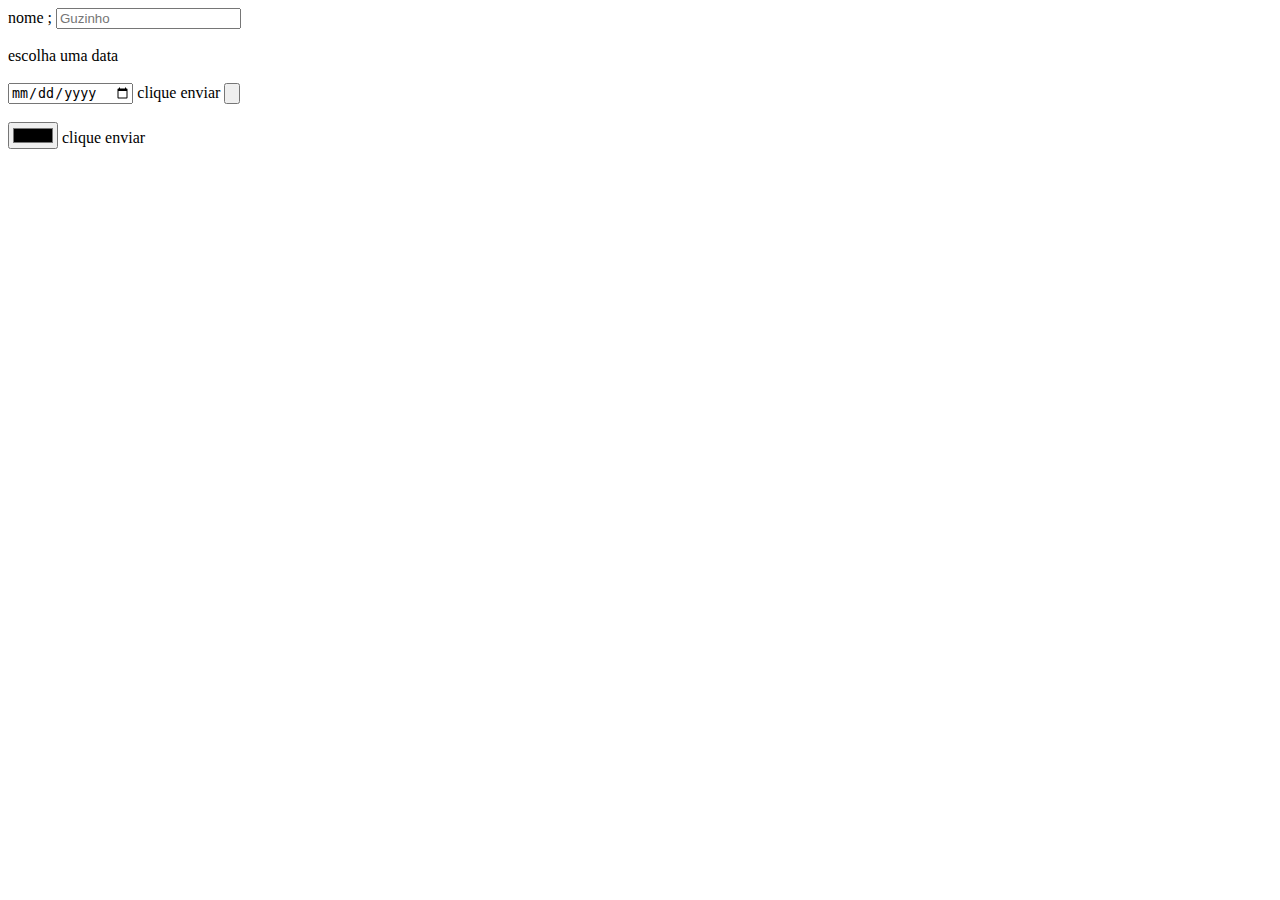
<file: index.html>
<!DOCTYPE html>
<html lang="en">
<head>
    <meta charset="UTF-8">
    <meta name="viewport" content="width=device-width, initial-scale=1.0">
    <title>Document</title>
</head>
<body>
    <form action="" method="post">
        <label for="nome">nome ;</label>
        <input type="text" id="nome" name="nome" placeholder="Guzinho"> 
        <br><br>
        <label for="data">escolha uma data</label>
        <br><br>
        <input type="date">
    
        <label for="botao">clique enviar</label>
        <input type="button" id="botao">
        <br><br>
        <input type="color">
        <label for="botao">clique enviar</label>

    </form>
</body>
</html>
</file>
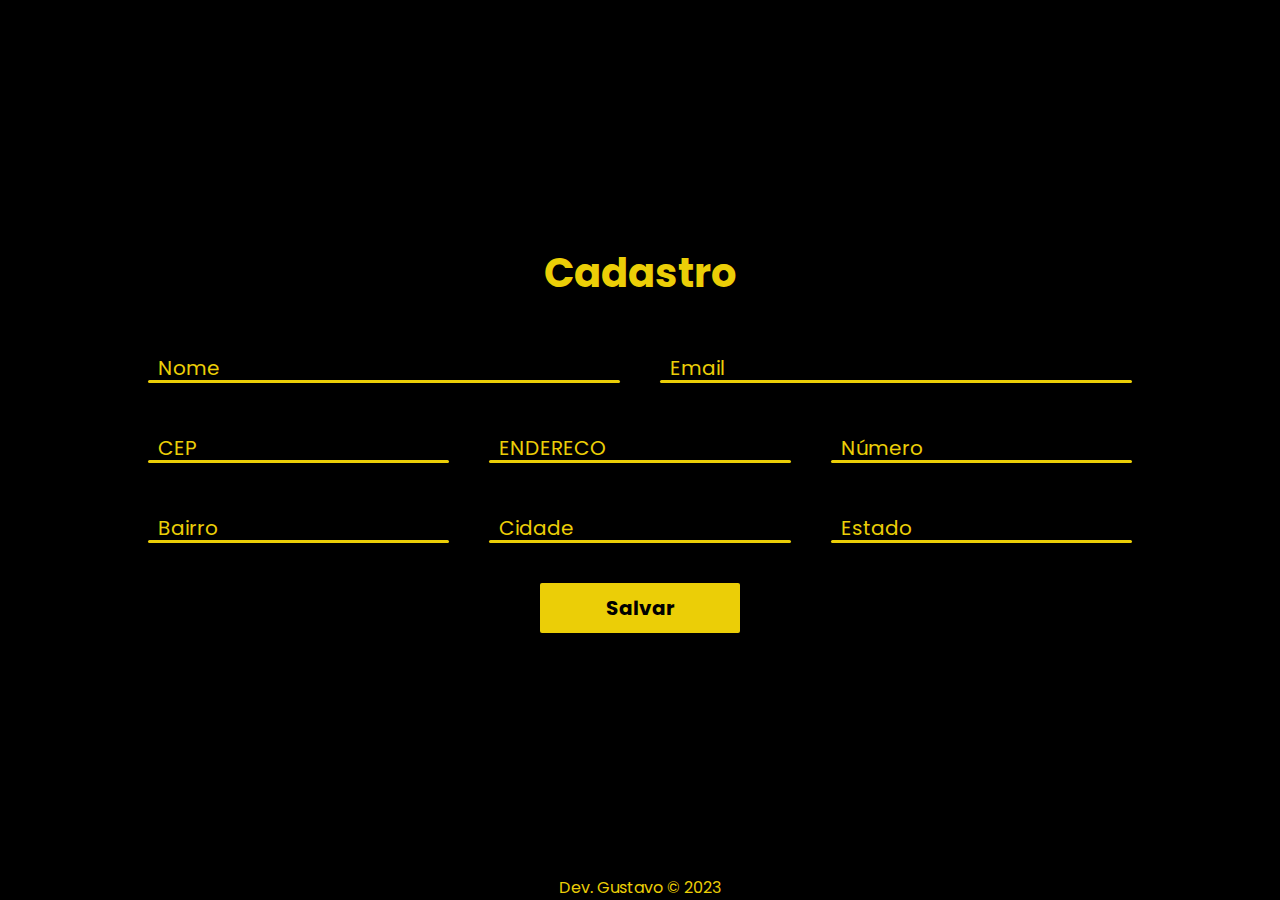
<file: cadastro.html>
<!DOCTYPE html>
<html lang="pt-br">

<head>
    <meta charset="UTF-8">
    <meta name="viewport" content="width=device-width, initial-scale=1.0">
    <title>Fromulário API</title>
    <link rel="stylesheet" href="css/cadastro.css">
</head>

<body>
    <main class="container">
        <h1 class="title">Cadastro</h1>
        <div class="row">
            <div class="inputbox">
                <input type="text" id="nome" required>
                <label for="nome">Nome</label>
            </div>
            <div class="inputbox">
                <input type="email" id="email" required>
                <label for="email">Email</label>
            </div>
        </div>
        <!--------------------------------------------------------------- -->
        <div class="row">
            <div class="inputbox">
                <input type="text" id="cep" required>
                <label for="cep">CEP</label>
            </div>
            <div class="inputbox">
                <input type="text" id="endereco" required>
                <label for="endereco">ENDERECO</label>
            </div>
            <div class="inputbox">
                <input type="text" id="numero" required>
                <label for="numero">Número</label>
            </div>
        </div>
        <div class="row">
            <div class="inputbox">
                <input type="text" id="bairro" required>
                <label for="bairro">Bairro</label>
            </div>
            <div class="inputbox">
                <input type="text" id="cidade" required>
                <label for="cidade">Cidade</label>
            </div>
            <div class="inputbox">
                <input type="text" id="estado" required>
                <label for="estado">Estado</label>
            </div>

        </div>
        <div class="row">
            <button>Salvar</button>
        </div>

    </main>
    <footer>
        Dev. Gustavo &#169 2023
    </footer>
</body>
<script src="js/principal.js"></script>

</html>
</file>
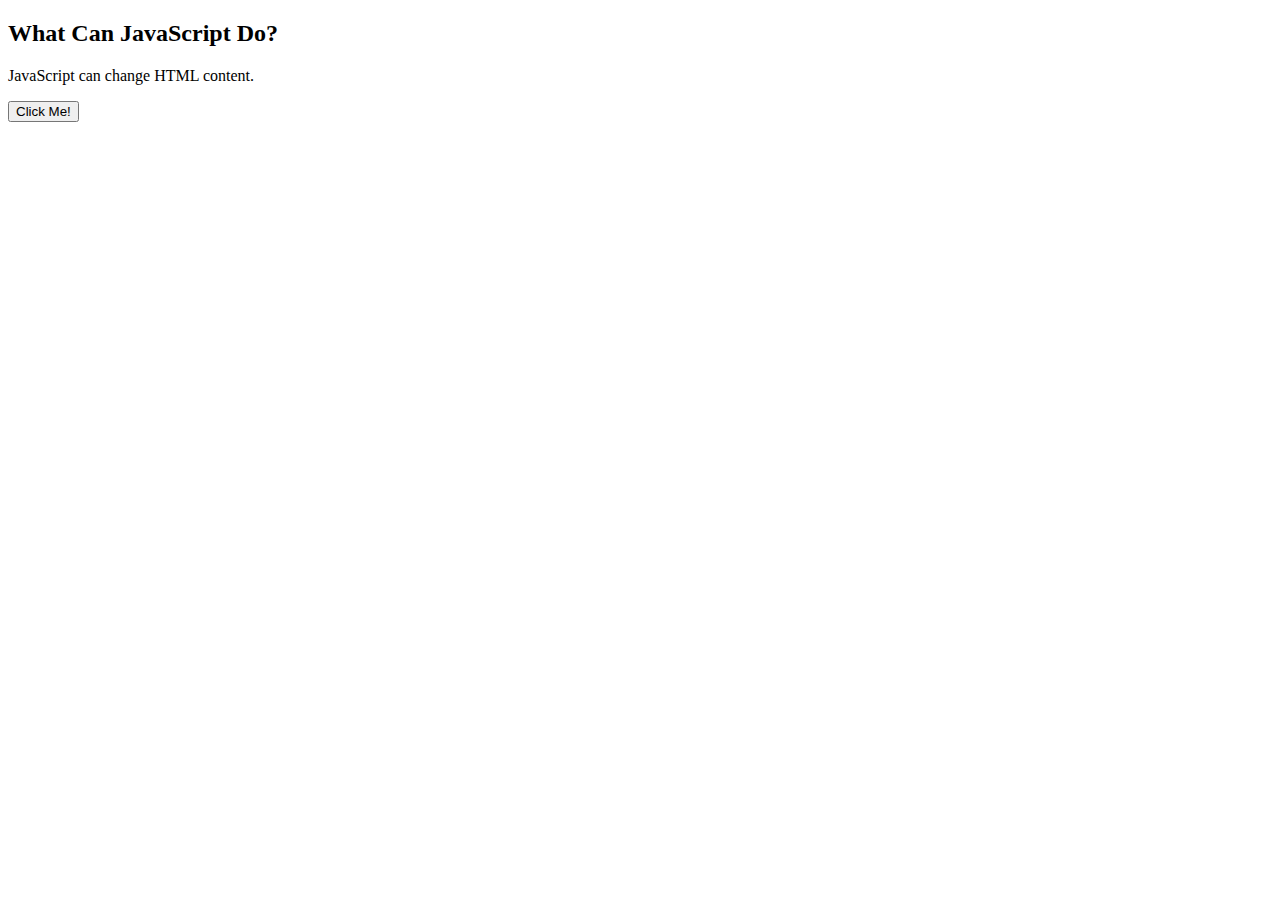
<file: exemplo1.html>
<!DOCTYPE html>
<html>
<body>

<h2>What Can JavaScript Do?</h2>

<p id="demo">JavaScript can change HTML content.</p>

<button type="button" onclick='document.getElementById("demo").innerHTML = "Hello JavaScript!"'>Click Me!</button>

</body>
</html>
</file>
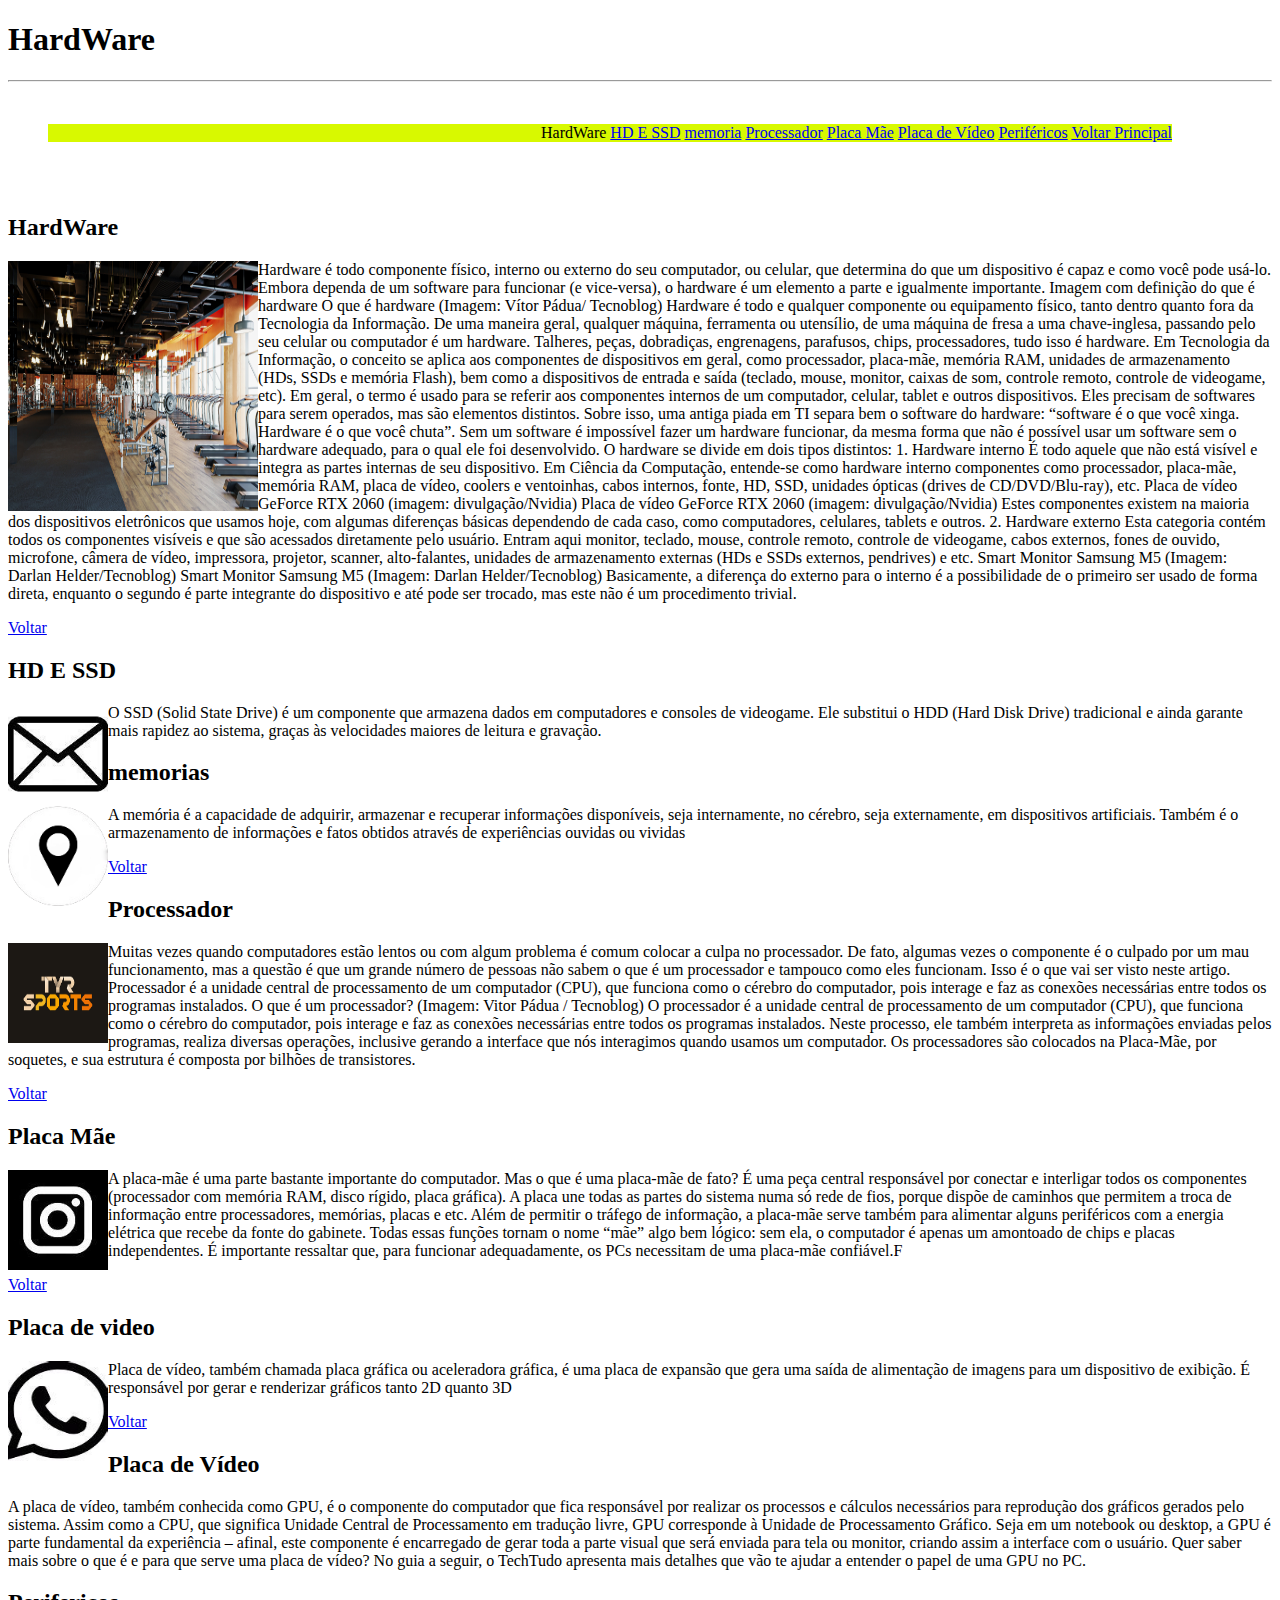
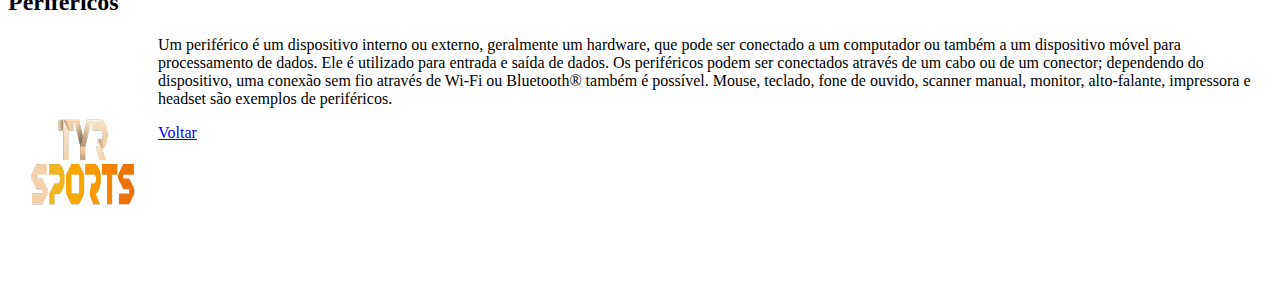
<file: hardware.html>
<!DOCTYPE html>
<html lang="pt-br">

<head>
    <meta charset="UTF-8">
    <meta http-equiv="X-UA-Compatible" content="IE=edge">
    <meta name="viewport" content="width=device-width, initial-scale=1.0">
    <title>HardWare</title>
</head>

<body>
    <h1>HardWare</h1>
    <hr>
    <br>
    <ul>
        <div align="right" style="margin-right: 100px;background-color: rgb(216, 249, 0);;"
       
       <a href="#hardware">HardWare</a>
       <a href="#hdssd">HD E SSD</a>
       <a href="#memoria">memoria</a>
       <a href="#processador">Processador</a>
       <a href="#placamae">Placa Mãe</a>
       <a href="#placadevideo">Placa de Vídeo</a>
       <a href="#perifericos">Periféricos</a>
       <a href="#index.html">Voltar Principal</a>
    </ul>
    <br><br>
    <section>
        <article id="HardWare">

            <h2>HardWare</h2>
            <p><img src="img/banner2.jpg" alt="issoeohardware" width="250" height="250" align="left"> 
            
    
            <p>
                Hardware é todo componente físico, interno ou externo do seu computador, ou celular, que determina do
                que um dispositivo é capaz e como você pode usá-lo. Embora dependa de um software para funcionar (e
                vice-versa), o hardware é um elemento a parte e igualmente importante.

                Imagem com definição do que é hardware
                O que é hardware (Imagem: Vítor Pádua/ Tecnoblog)
                Hardware é todo e qualquer componente ou equipamento físico, tanto dentro quanto fora da Tecnologia da
                Informação. De uma maneira geral, qualquer máquina, ferramenta ou utensílio, de uma máquina de fresa a
                uma chave-inglesa, passando pelo seu celular ou computador é um hardware. Talheres, peças, dobradiças,
                engrenagens, parafusos, chips, processadores, tudo isso é hardware.

                Em Tecnologia da Informação, o conceito se aplica aos componentes de dispositivos em geral, como
                processador, placa-mãe, memória RAM, unidades de armazenamento (HDs, SSDs e memória Flash), bem como a
                dispositivos de entrada e saída (teclado, mouse, monitor, caixas de som, controle remoto, controle de
                videogame, etc).

                Em geral, o termo é usado para se referir aos componentes internos de um computador, celular, tablet e
                outros dispositivos. Eles precisam de softwares para serem operados, mas são elementos distintos. Sobre
                isso, uma antiga piada em TI separa bem o software do hardware: “software é o que você xinga. Hardware é
                o que você chuta”.

                Sem um software é impossível fazer um hardware funcionar, da mesma forma que não é possível usar um
                software sem o hardware adequado, para o qual ele foi desenvolvido.

                O hardware se divide em dois tipos distintos:

                1. Hardware interno
                É todo aquele que não está visível e integra as partes internas de seu dispositivo. Em Ciência da
                Computação, entende-se como hardware interno componentes como processador, placa-mãe, memória RAM, placa
                de vídeo, coolers e ventoinhas, cabos internos, fonte, HD, SSD, unidades ópticas (drives de
                CD/DVD/Blu-ray), etc.

                Placa de vídeo GeForce RTX 2060 (imagem: divulgação/Nvidia)
                Placa de vídeo GeForce RTX 2060 (imagem: divulgação/Nvidia)
                Estes componentes existem na maioria dos dispositivos eletrônicos que usamos hoje, com algumas
                diferenças básicas dependendo de cada caso, como computadores, celulares, tablets e outros.

                2. Hardware externo
                Esta categoria contém todos os componentes visíveis e que são acessados diretamente pelo usuário. Entram
                aqui monitor, teclado, mouse, controle remoto, controle de videogame, cabos externos, fones de ouvido,
                microfone, câmera de vídeo, impressora, projetor, scanner, alto-falantes, unidades de armazenamento
                externas (HDs e SSDs externos, pendrives) e etc.

                Smart Monitor Samsung M5 (Imagem: Darlan Helder/Tecnoblog)
                Smart Monitor Samsung M5 (Imagem: Darlan Helder/Tecnoblog)
                Basicamente, a diferença do externo para o interno é a possibilidade de o primeiro ser usado de forma
                direta, enquanto o segundo é parte integrante do dispositivo e até pode ser trocado, mas este não é um
                procedimento trivial.
            </p>
            <a href="#">Voltar</a>

        </article>
    </section>
    <section>
        <article id="hdssd">
            
            <h2>HD E SSD</h2>
            <p><img src="img/email.jpg" alt="issoeohdeossd"width="100" height="100" align="left"></p>
            <P>
                O SSD (Solid State Drive) é um componente que armazena dados em computadores e consoles de videogame.
                Ele substitui o HDD (Hard Disk Drive) tradicional e ainda garante mais rapidez ao sistema, graças às
                velocidades maiores de leitura e gravação.
            </P>
        </article>
    </section>
    <section>
        <article id="memorias">

            
            <h2>memorias</h2>
            <p><img src="img/endereco.png" alt="issoeamemorias"width="100" height="100" align="left"></p>
            <p>
                A memória é a capacidade de adquirir, armazenar e recuperar informações disponíveis, seja internamente,
                no cérebro, seja externamente, em dispositivos artificiais. Também é o armazenamento de informações e
                fatos obtidos através de experiências ouvidas ou vividas






            </p>
            <a href="#">Voltar</a>
        </article>



        </p>
    </section>
    <section>
        <article id="processador">
            <h2>Processador</h2>
            <p><img src="img/icone.PNG" alt="issoeoprocessador"width="100" height="100" align="left"></p>
            <p>
                Muitas vezes quando computadores estão lentos ou com algum problema é comum colocar a culpa no
                processador.
                De fato, algumas vezes o componente é o culpado por um mau funcionamento, mas a questão é que um grande
                número de pessoas não sabem o que é um processador e tampouco como eles funcionam. Isso é o que vai ser
                visto neste artigo.

                Processador é a unidade central de processamento de um computador (CPU), que funciona como o cérebro do
                computador, pois interage e faz as conexões necessárias entre todos os programas instalados.
                O que é um processador? (Imagem: Vitor Pádua / Tecnoblog)
                O processador é a unidade central de processamento de um computador (CPU), que funciona como o cérebro
                do
                computador, pois interage e faz as conexões necessárias entre todos os programas instalados.

                Neste processo, ele também interpreta as informações enviadas pelos programas, realiza diversas
                operações,
                inclusive gerando a interface que nós interagimos quando usamos um computador.

                Os processadores são colocados na Placa-Mãe, por soquetes, e sua estrutura é composta por bilhões de
                transistores.

            </p>
            <a href="#">Voltar</a>


        </article>




        </p>
    </section>
    <section>
        <article id="placamãe">
            <h2>Placa Mãe</h2>
            <p><img src="img/instagram.jpg" alt="issoeaplaca mae"width="100" height="100" align="left"></p>
            <p>
                A placa-mãe é uma parte bastante importante do computador. Mas o que é uma placa-mãe de fato? É uma peça
                central responsável por conectar e interligar todos os componentes (processador com memória RAM, disco
                rígido, placa gráfica). A placa une todas as partes do sistema numa só rede de fios, porque dispõe de
                caminhos que permitem a troca de informação entre processadores, memórias, placas e etc.


                Além de permitir o tráfego de informação, a placa-mãe serve também para alimentar alguns periféricos com
                a
                energia elétrica que recebe da fonte do gabinete. Todas essas funções tornam o nome “mãe” algo bem
                lógico:
                sem ela, o computador é apenas um amontoado de chips e placas independentes. É importante ressaltar que,
                para funcionar adequadamente, os PCs necessitam de uma placa-mãe confiável.F

            </p>
            <a href="#">Voltar</a>


        </article>
        <article id="placadevideo">
            <h2>Placa de video</h2>
            <p><img src="img/whats.jpg" alt="issoeaplacadevideo"width="100" height="100" align="left"></p>
            <p>
                Placa de vídeo, também chamada placa gráfica ou aceleradora gráfica, é uma placa de expansão que gera
                uma saída de alimentação de imagens para um dispositivo de exibição. É responsável por gerar e
                renderizar gráficos tanto 2D quanto 3D

            </p>

        </article>
        <p>


        </p>
        <a href="#">Voltar</a>
    </section>
    <section>
        <article>

        </article>
        <h2>Placa de Vídeo</h2>
        <p>
            A placa de vídeo, também conhecida como GPU, é o componente do computador que fica responsável por realizar
            os processos e cálculos necessários para reprodução dos gráficos gerados pelo sistema. Assim como a CPU, que
            significa Unidade Central de Processamento em tradução livre, GPU corresponde à Unidade de Processamento
            Gráfico.

            Seja em um notebook ou desktop, a GPU é parte fundamental da experiência – afinal, este componente é
            encarregado de gerar toda a parte visual que será enviada para tela ou monitor, criando assim a interface
            com o usuário. Quer saber mais sobre o que é e para que serve uma placa de vídeo? No guia a seguir, o
            TechTudo apresenta mais detalhes que vão te ajudar a entender o papel de uma GPU no PC.
        </p>
    </section>
    <section>
        <article id="perifericos">
            <h2>Perifericos</h2>
            <p><img src="img/novoicone.jpg" alt="perifericos"width="150" height="250" align="left"></p>
            <p>
                Um periférico é um dispositivo interno ou externo, geralmente um hardware, que pode ser conectado a um
            computador ou também a um dispositivo móvel para processamento de dados.

            Ele é utilizado para entrada e saída de dados. Os periféricos podem ser conectados através de um cabo ou de
            um conector; dependendo do dispositivo, uma conexão sem fio através de Wi-Fi ou Bluetooth® também é
            possível.

            Mouse, teclado, fone de ouvido, scanner manual, monitor, alto-falante, impressora e headset são exemplos de
            periféricos.
            </p>
            <a href="#">Voltar</a>
        </article>
    </section>







</body>

</html>
</file>
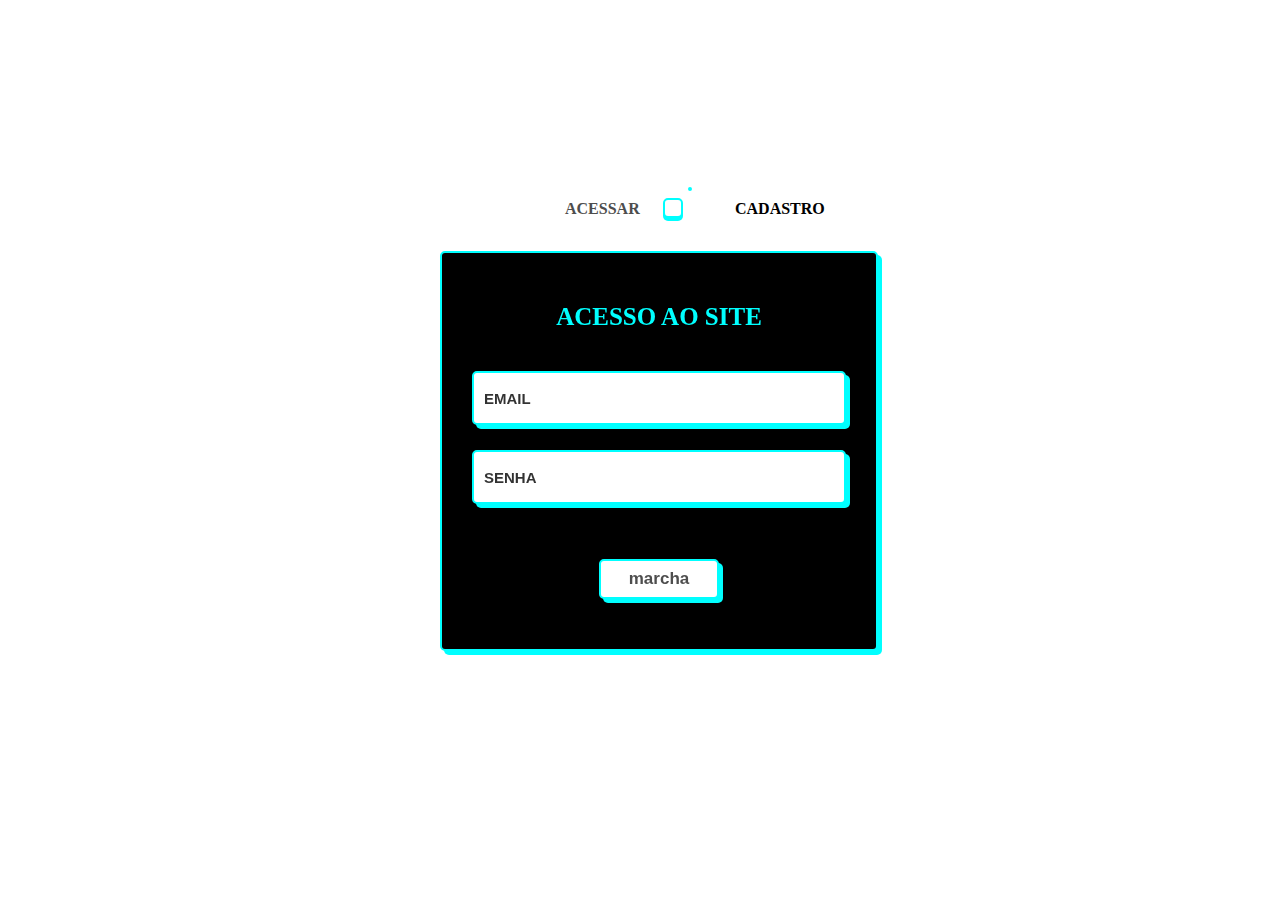
<file: login.html>
<!DOCTYPE html>
<html lang="pt-br">
<head>
    <meta charset="UTF-8">
    <meta name="viewport" content="width=device-width, initial-scale=1.0">
    <title>login</title>
    <link rel="stylesheet" href="css/login.css">
</head>
<body>
    <div class="wrapper">
        <div class="card-switch">
            <label class="switch">
               <input type="checkbox" class="toggle">
               <span class="slider"></span>
               <span class="card-side"></span>
               <div class="flip-card__inner">
                  <div class="flip-card__front">
                     <div class="title">ACESSO AO SITE </div>
                     <form class="flip-card__form" action="">
                        <input class="flip-card__input" name="email" placeholder="EMAIL" type="email">
                        <input class="flip-card__input" name="senha" placeholder="SENHA" type="password">
                        <button class="flip-card__btn">marcha</button>
                     </form>
                  </div>
                  <div class="flip-card__back">
                     <div class="title">CRIAR CADASTRO</div>
                     <form class="flip-card__form" action="">
                        <input class="flip-card__input" placeholder="NOME" type="name">
                        <input class="flip-card__input" name="email" placeholder="EMAIL" type="email">
                        <input class="flip-card__input" name="SENHA" placeholder="SENHA" type="password">
                        <button class="flip-card__btn">CONFIRMAR!</button>
                     </form>
                  </div>
                  <button class=""></button>
               </div>
            </label>
        </div>   
    </div>
</body>
</html>
</file>
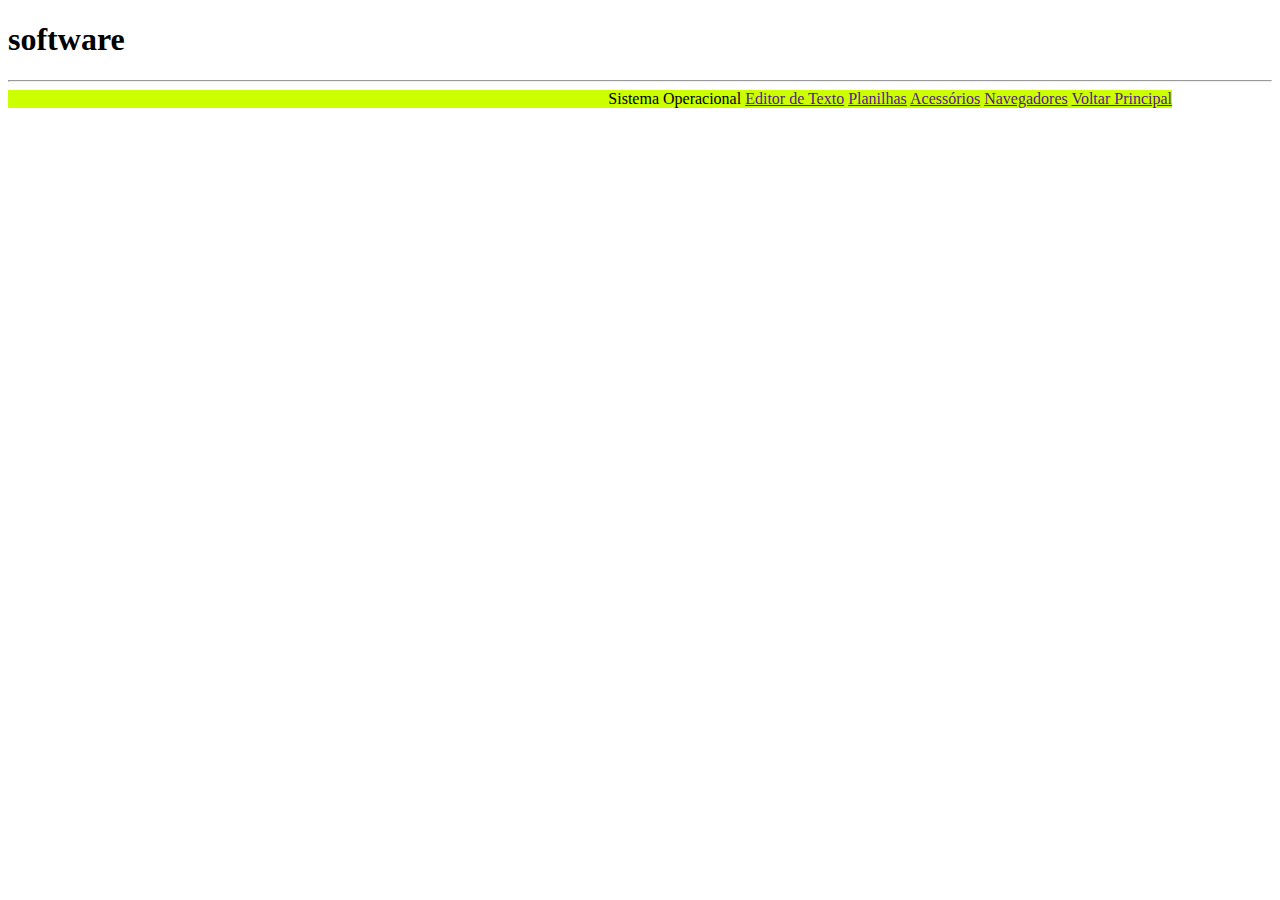
<file: software.html>
<!DOCTYPE html>
<html lang="pt-br">

<head>
    <meta charset="UTF-8">
    <meta http-equiv="X-UA-Compatible" content="IE=edge">
    <meta name="viewport" content="width=device-width, initial-scale=1.0">
    <title>Document</title>
</head>
<body>
    <h1>software</h1>
    <hr>
    
    <div align="right" style="margin-right: 100px;background-color: rgb(204, 255, 0);;"

        <a href="">Sistema Operacional</a>
        <a href="">Editor de Texto</a>
        <a href="">Planilhas</a>
        <a href="">Acessórios</a>
        <a href="">Navegadores</a>
        <a href="">Voltar Principal</a>
    </ul>
    <section>
        <article>
            <h2></h2>
        </article>
    </section>
    <section>
        <article>
            <h2></h2>
        </article>
    </section>
    <section>
        <article>
            <h2></h2>
        </article>
    </section>
    <section>
        <article>
            <h2></h2>
        </article>
    </section>
    <section>
        <article>
            <h2></h2>
        </article>
    </section>
    <section>
        <article>
            <h2></h2>
        </article>
    </section>





    
</body>
</html>
</file>
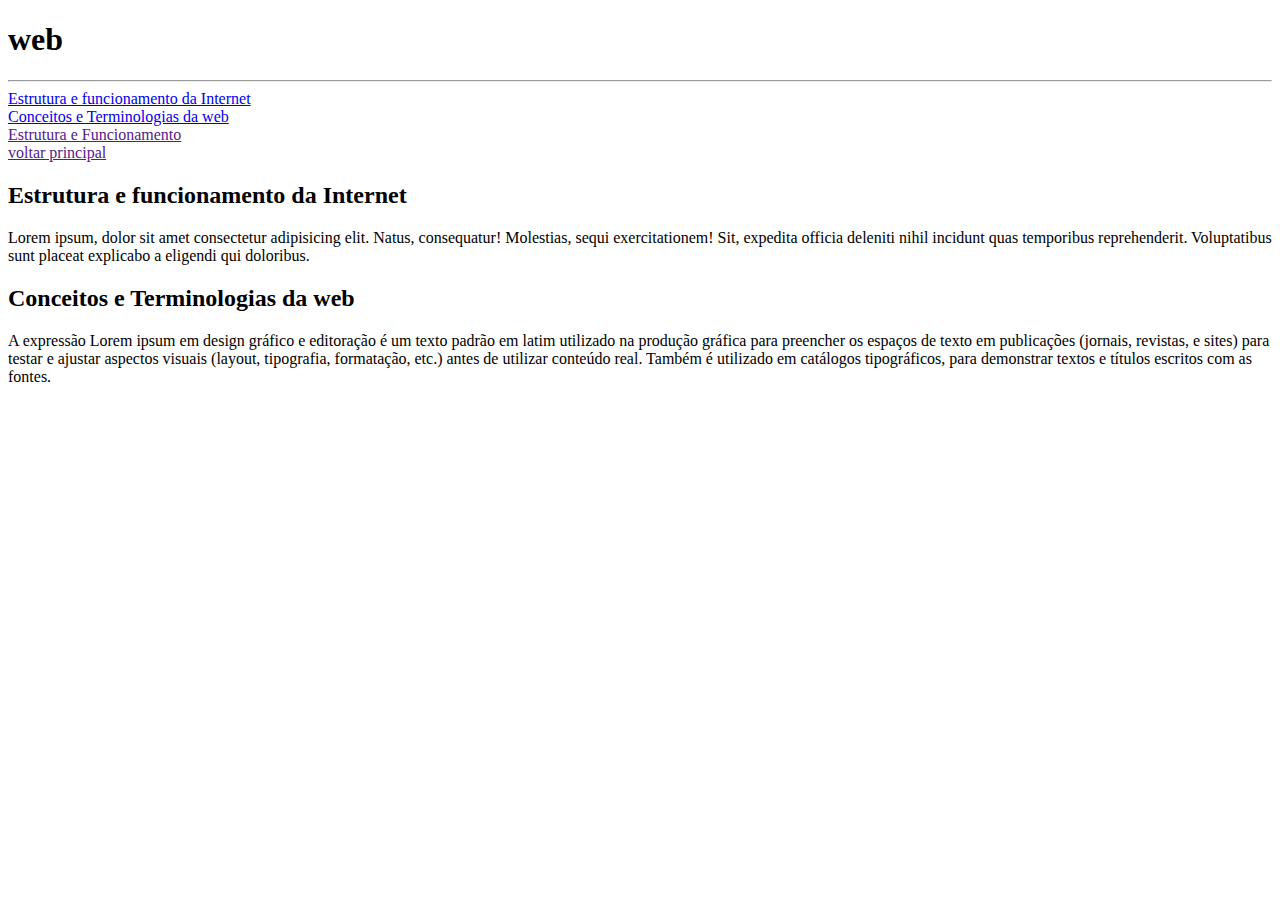
<file: web.html>
<!DOCTYPE html>
<html lang="pt-br">

<head>
    <meta charset="UTF-8">
    <meta http-equiv="X-UA-Compatible" content="IE=edge">
    <meta name="viewport" content="width=device-width, initial-scale=1.0">
    <title>Document</title>
</head>

<body>
    <h1>web</h1>
    <hr>
    <li><a href="#internet">Estrutura e funcionamento da Internet</a></li>
    <li><a href="tecnologias">Conceitos e Terminologias da web</a></li>
    <li><a href="">Estrutura e Funcionamento</a></li>
    <li><a href="">voltar principal</a></li>

    <section>
        <article id="internet">
            <h2>Estrutura e funcionamento da Internet</h2>
            <p>
                <span>
                    Lorem ipsum, dolor sit amet consectetur adipisicing elit. Natus, consequatur! Molestias, sequi
                    exercitationem! Sit, expedita officia deleniti nihil incidunt quas temporibus reprehenderit.
                    Voluptatibus sunt placeat explicabo a eligendi qui doloribus.
                </span>
            </p>
            <a href="#voltar"a></a>
    
        </article>
    </section>

</body>
<section>
    <article id="tecnologias">
        <h2>Conceitos e Terminologias da web</h2>
        <p>
            <span>
                A expressão Lorem ipsum em design gráfico e editoração é um texto padrão em latim utilizado na produção
                gráfica para preencher os espaços de texto em publicações (jornais, revistas, e sites) para testar e
                ajustar aspectos visuais (layout, tipografia, formatação, etc.) antes de utilizar conteúdo real. Também
                é utilizado em catálogos tipográficos, para demonstrar textos e títulos escritos com as fontes.
            </span </p>
          
    </article>
</section>
<article>
    <h2></h2>
</article>


</html>
</file>
<file: css/cadastro.css>
@import url('https://fonts.googleapis.com/css2?family=Poppins:wght@400;500;600;700;800&display=swap');
* {
    margin: 0;
    padding: 0;
    box-sizing: border-box;
    font-family: 'Poppins', sans-serif;
}

:root {
    --bg-color: #000;
    --primary-color: #EBCE07
}

body {
    display: flex;
    flex-direction: column;
    justify-content: center;
    align-items: center;
    min-height: 100vh;
    background-color: var(--bg-color) ;
}

.container {
    flex-grow: 3;
    display: flex;
    flex-direction: column;
    justify-content: center;
    width: 80%;
    padding: 20px;
    gap: 40px;
}

.title {
    font-size: 40px;
    text-align: center;
    user-select: none;
    color: var(--primary-color);
}

.row {
    display: grid;
    grid-template-columns: repeat(auto-fit, minmax(200px, 1fr));
    gap: 40px;
}
.inputbox {
    position: relative;
    display: flex;
    flex-direction: column-reverse;
    height: 40px;
}

/* input::-webkit-outer-spin-button,
input::-webkit-inner-spin-button {
  -webkit-appearance: none;
} */

.inputbox label {
    position: relative;
    top:0;
    left: 10px;
    font-size: 20px;
    color: var(--primary-color);
    transition: .5s;
    cursor: text;
}

.inputbox input {
    position: absolute;
    background-color: var(--primary-color);
    width: 100%;
    height: 3px;
    bottom: 0;
    box-shadow: none;
    border: none;
    outline: none;
    border-radius: 2px;
    transition: .5s;
    font-size: 20px;
    font-weight: bold;
    padding: 0 10px;
}

.inputbox input:focus,
.inputbox input:valid {
    height: 100%;
}

.inputbox input:focus + label,
.inputbox input:valid + label {
    top: -40px;
    left: 0;
}

.container button {
    justify-self: center;
    width: 200px;
    height: 50px;
    border:none;
    outline: none;
    cursor: pointer;
    background-color: var(--primary-color);
    font-size: 20px;
    font-weight: bold;
    border-radius: 2px;
}

footer {
    color: var(--primary-color);
}
</file>
<file: css/login.css>
.wrapper {

  margin-top: 400px;
  margin-left: 100px;
  --input-focus: #00ffb3;
  --font-color: rgb(78, 78, 78);
  --font-color-sub: #000000;
  --bg-color: #ffffff;
  --bg-color-alt: #e97c00;
  --main-color: #00ffff;
  display: flex;
  flex-direction: column;
  align-items: center;
}

/* switch card */
.switch {
  transform: translateY(-200px);
  position: relative;
  display: flex;
  flex-direction: column;
  justify-content: center;
  align-items: center;
  gap: 30px;
  width: 50px;
  height: 20px;
}

.card-side::before {
  position: absolute;
  content: 'ACESSAR';
  left: -100px;
  top: 0;
  width: 100px;
  text-decoration;
    color: var(--font-color);
  font-weight: 600;
}

.card-side::after {
  position: absolute;
  content: 'CADASTRO';
  left: 70px;
  top: 0;
  width: 100px;
  text-decoration:
    color: var(--font-color);
  font-weight: 600;
}

.toggle {
  opacity: 0;
  width: 0;
  height: 0;
}

.slider {
  box-sizing: border-box;
  border-radius: 5px;
  border: 2px solid var(--main-color);
  box-shadow: 4px 4px var(--main-color) position: absolute;
  cursor: pointer;
  top: 0;
  left: 0;
  right: 0;
  bottom: 0;
  background-color: var(--bg-colorcolor);
  transition: 0.3s;
}

.slider:before {
  box-sizing: border-box;
  position: absolute;
  content: "";
  height: 20px;
  width: 20px;
  border: 2px solid var(--main-color);
  border-radius: 5px;
  left: -2px;
  bottom: 2px;
  background-color: var(--bg-color);
  box-shadow: 0 3px 0 var(--main-color);
  transition: 0.3s;
}

.toggle:checked+.slider {
  background-color: var(--input-focus);
}

.toggle:checked+.slider:before {
  transform: translateX(30px);
}

.toggle:checked~.card-side:before {
  text-decoration: none;
}

.toggle:checked~.card-side:after {
  text-decoration: underline;
}

/* card */

.flip-card__inner {
  width: 500px;
  height: 350px;
  position: relative;
  background-color: transparent;
  perspective: 1000px;
  /* width: 100%;
      height: 100%; */
  text-align: center;
  transition: transform 0.8s;
  transform-style: preserve-3d;
}

.toggle:checked~.flip-card__inner {
  transform: rotateY(180deg);
}

.toggle:checked~.flip-card__front {
  box-shadow: none;
}

.flip-card__front,
.flip-card__back {
  padding: 30px;
  position: absolute;
  display: flex;
  flex-direction: column;
  justify-content: center;
  -webkit-backface-visibility: hidden;
  backface-visibility: hidden;
  background: rgb(0, 0, 0);
  gap: 20px;
  border-radius: 5px;
  border: 2px solid var(--main-color);
  box-shadow: 4px 4px var(--main-color);
}

.flip-card__back {
  width: 100%;
  transform: rotateY(180deg);

}

.flip-card__form {
  display: flex;
  flex-direction: column;
  align-items: center;
  gap: 25px;
}

.title {
  margin: 20px 0 20px 0;
  font-size: 25px;
  font-weight: 900;
  text-align: center;
  color: var(--main-color);
}

.flip-card__input {
  width: 350px;
  height: 40px;
  border-radius: 5px;
  border: 2px solid var(--main-color);
  background-color: var(--bg-color);
  box-shadow: 4px 4px var(--main-color);
  font-size: 15px;
  font-weight: 600;
  color: var(--font-color);
  padding: 5px 10px;
  outline: none;
}

.flip-card__input::placeholder {
  color: var(--font-color-sub);
  opacity: 0.8;
}

.flip-card__input:focus {
  border: 2px solid var(--input-focus);
}

.flip-card__btn:active,
.button-confirm:active {
  box-shadow: 0px 0px var(--main-color);
  transform: translate(3px, 3px);

}

.flip-card__btn {
  margin: 30px 0 20px 0;
  width: 120px;
  height: 40px;
  border-radius: 5px;
  border: 2px solid var(--main-color);
  background-color: var(--bg-color);
  box-shadow: 4px 4px var(--main-color);
  font-size: 17px;
  font-weight: 600;
  color: var(--font-color);
  cursor: pointer;
}
</file>
